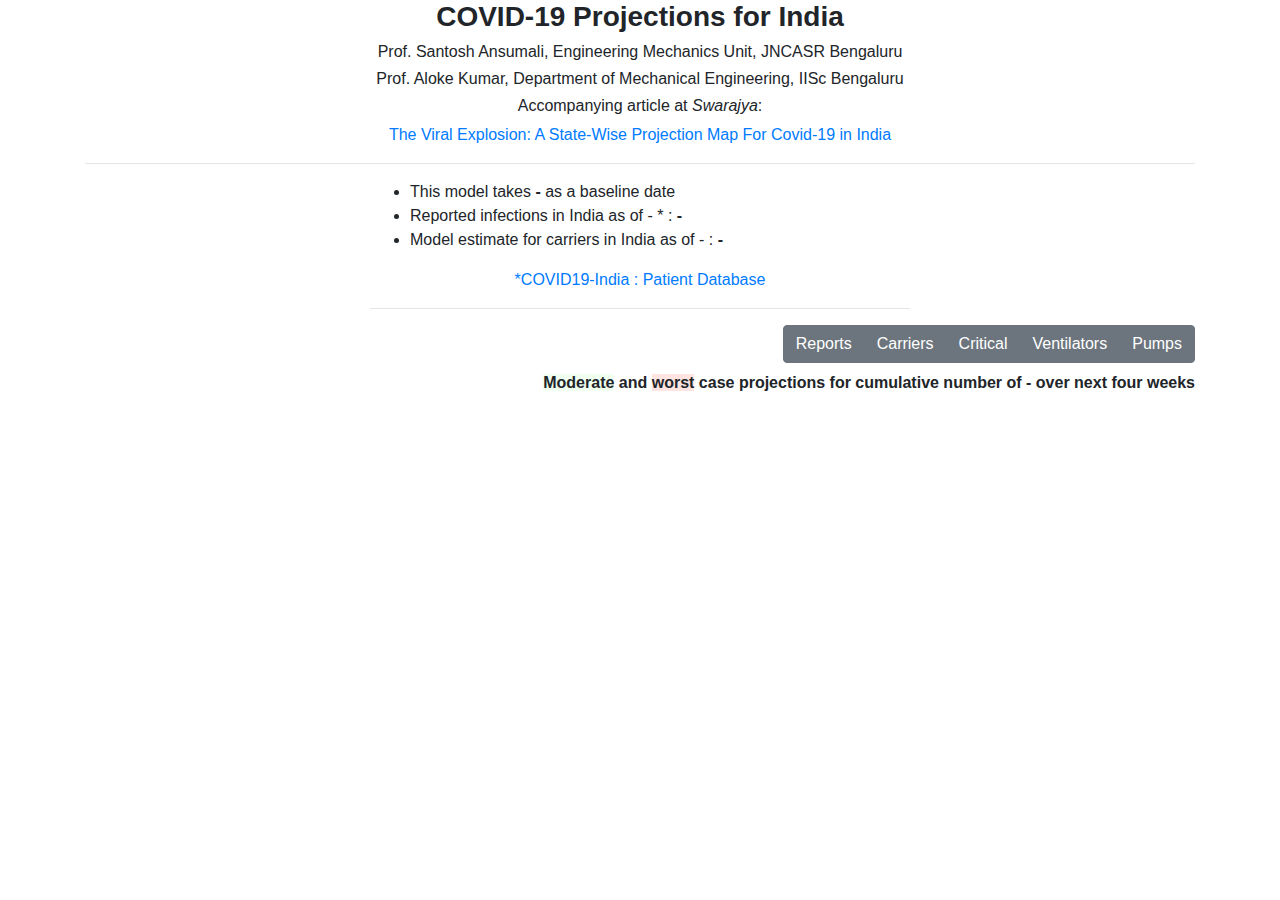
<file: index.html>
<!DOCTYPE html>
<html lang="en">
<head>
  <meta charset="utf-8">
  <meta name="viewport" content="width=device-width, initial-scale=1">
  <title>COVID-19 Projections | India</title>
  <meta name="title" content="COVID-19 Projections | India">
  <meta name="description" content="State-wise projection for COVID-19 cases in India">
  <link rel="stylesheet" href="https://stackpath.bootstrapcdn.com/bootstrap/4.3.1/css/bootstrap.min.css" integrity="sha384-ggOyR0iXCbMQv3Xipma34MD+dH/1fQ784/j6cY/iJTQUOhcWr7x9JvoRxT2MZw1T" crossorigin="anonymous">
  <link href="https://stackpath.bootstrapcdn.com/font-awesome/4.7.0/css/font-awesome.min.css" rel="stylesheet" integrity="sha384-wvfXpqpZZVQGK6TAh5PVlGOfQNHSoD2xbE+QkPxCAFlNEevoEH3Sl0sibVcOQVnN" crossorigin="anonymous">
</head>

<body>
<noscript>You need to enable Javascript to run this app.</noscript>
<div class="container app">

<!-- Title Starts -->
<div class="row">
  <div class="col-md-12">
    <div class="text-center">
      <h3><strong>COVID-19 Projections for India</strong></h3>
      <h6>Prof. Santosh Ansumali, Engineering Mechanics Unit, JNCASR Bengaluru</h6>
      <h6>Prof. Aloke Kumar, Department of Mechanical Engineering, IISc Bengaluru</h6>
      <h6>Accompanying article at <em>Swarajya</em>:</h6>
      <a href="https://swarajyamag.com/science/the-viral-explosion-a-state-wise-projection-map-for-covid-19-in-india">
        The Viral Explosion: A State-Wise Projection Map For Covid-19 in India
      </a>
    </div>
    <hr>
  </div>
</div>
<!-- Title Ends -->

<!-- Summary Starts
<div class="row">
  <div class="col-md-4"></div>
  <div class="col-md-4">
    <div class="text-left">
      <ul>
        <li>
          <a href="./state.html">
            State-Wise Projection Calculator
          </a>
        </li>
        <li>
          <a href="./district.html">
            District-Wise Projection Calculator
          </a>
        </li>
      </ul>
    </div>
    <hr>
  </div>
  <div class="col-md-4"></div>
</div>
 Summary Ends -->

<!-- Baseline Stat Starts -->
<div class="row">
  <div class="col-md-3"></div>
  <div class="col-md-6">
    <div class="text-left">
      <ul>
        <li>
          <span>This model takes</span>
          <span class="t0-text font-weight-bold">-</span>
          <span>as a baseline date</span>
        </li>
        <li>
          <span>Reported infections in India as of</span>
          <span class="t0-text">-</span>
          <span>* :</span>
          <span id="t0-confirmed" class="font-weight-bold">-</span>
        </li>
        <li>
          <span>Model estimate for carriers in India as of</span>
          <span class="t0-text">-</span>
          <span>:</span>
          <span id="t0-estimated" class="font-weight-bold">-</span>
        </li>
      </ul>
    </div>
    <div class="text-center">
      <a href="https://bit.ly/patientdb">*COVID19-India : Patient Database</a>
    </div>
    <hr>
  </div>
  <div class="col-md-3"></div>
</div>
<!-- Baseline Stat Ends -->

<!-- Projection Table Starts -->
<div class="row">
  <div class="col-md-12">
    <div class="text-right mb-2">
      <div class="btn-group" role="group" aria-label="Category">
        <button id="btn-reported" type="button" class="btn btn-secondary">Reports</button>
        <button id="btn-carriers" type="button" class="btn btn-secondary">Carriers</button>
        <button id="btn-critical" type="button" class="btn btn-secondary">Critical</button>
        <button id="btn-ventilators" type="button" class="btn btn-secondary">Ventilators</button>
        <button id="btn-pumps" type="button" class="btn btn-secondary">Pumps</button>
      </div>
      <div class="text-right mt-2">
        <strong>
        <span style="background-color: honeydew">Moderate</span>
        <span>and</span>
        <span style="background-color: mistyrose">worst</span>
        <span>case projections for cumulative number of</span>
        <span id="category-text">-</span>
        <span>over next four weeks</span>
        </strong>
      </div>
    </div>
    <div class="text-center">
      <table class="table table-borderless">
        <tbody id="all-stats">
        </tbody>
      </table>
    </div>
  </div>
</div>
<!-- Projection Table Ends -->

</div>

<script src="https://code.jquery.com/jquery-3.3.1.slim.min.js" integrity="sha384-q8i/X+965DzO0rT7abK41JStQIAqVgRVzpbzo5smXKp4YfRvH+8abtTE1Pi6jizo" crossorigin="anonymous"></script>
<script src="https://cdnjs.cloudflare.com/ajax/libs/popper.js/1.14.7/umd/popper.min.js" integrity="sha384-UO2eT0CpHqdSJQ6hJty5KVphtPhzWj9WO1clHTMGa3JDZwrnQq4sF86dIHNDz0W1" crossorigin="anonymous"></script>
<script src="https://stackpath.bootstrapcdn.com/bootstrap/4.3.1/js/bootstrap.min.js" integrity="sha384-JjSmVgyd0p3pXB1rRibZUAYoIIy6OrQ6VrjIEaFf/nJGzIxFDsf4x0xIM+B07jRM" crossorigin="anonymous"></script>
<script src="js/covid19-model-india.js"></script>
<script src="js/app.js"></script>
</body>
</html>
</file>
